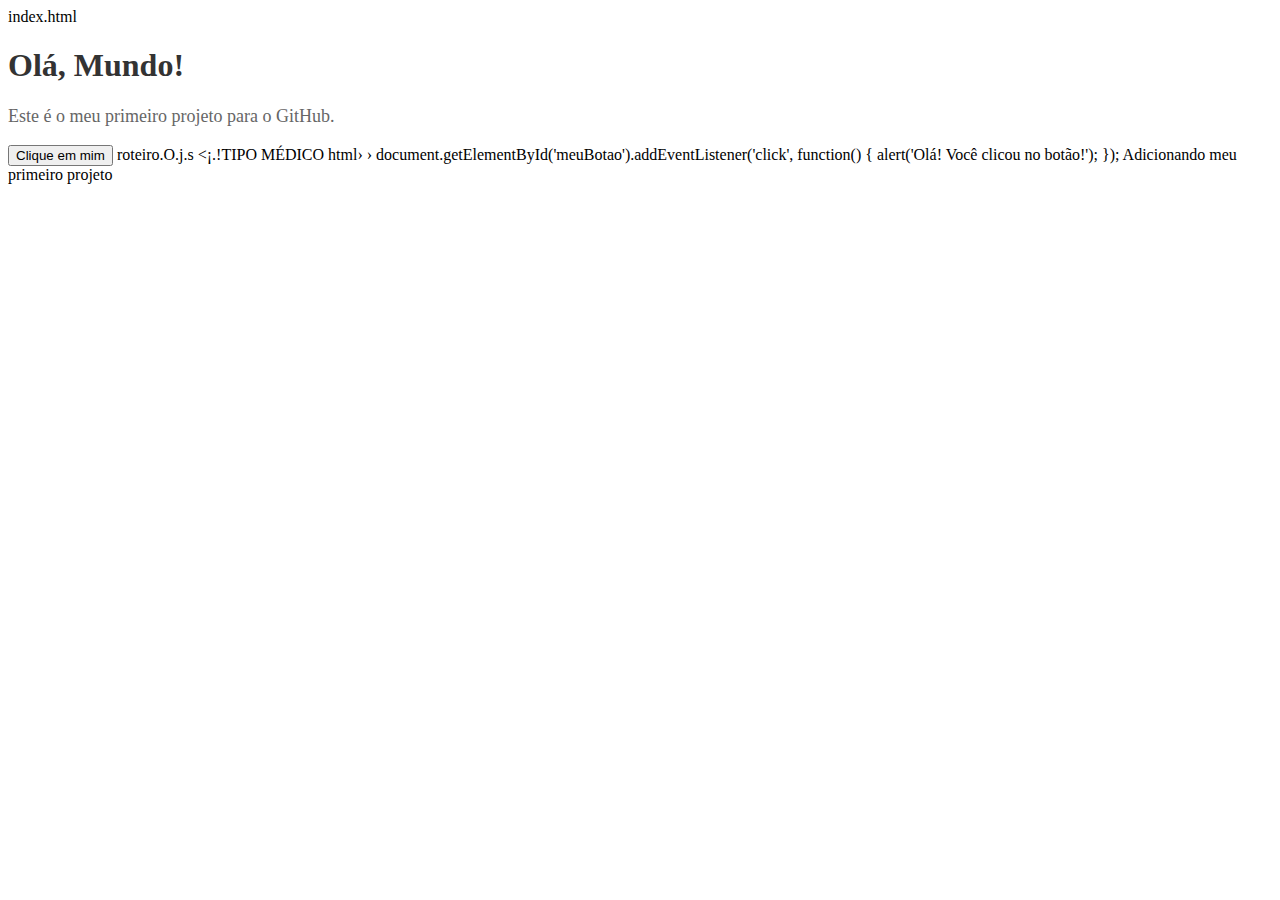
<file: index.html>
index.html

<!DOCTYPE html>
<html lang="pt-br">
<head>
    <meta charset="UTF-8">
    <meta name="viewport" content="width=device-width, initial-scale=1.0">
    <title>Meu Primeiro Portfólio</title>
    <link rel="stylesheet" href="style.css">

</head>
<body>
    <h1>Olá, Mundo!</h1>
<p>Este é o meu primeiro projeto para o GitHub.</p>
<button id="meuBotao">Clique em mim</button>
<script src="script.js"></script>
</body>
</html>

roteiro.O.j.s


<¡.!TIPO MÉDICO html› ›
<html lang="né"› ›
<cabeça de› ›
    <meta charset=O "UTF-8"› ›
    <meta nome (name)="viewport" (viewport) conteúdo="width=largura-do-dispositivo, initial-scale=1.0"› ›
    <título (título)› ›Documento</título (título)› ›
</cabeça de› ›
<corpo› ›
    
</corpo› ›
</html› ›document.getElementById ('meuBotao').addEventListener ('clique', function() {
    alerta((S)´Olá! Você clicou no botão!'(S)¡;
O});

script.js


<!DOCTYPE html>
<html lang="en">
<head>
    <meta charset="UTF-8">
    <meta name="viewport" content="width=device-width, initial-scale=1.0">
    <title>Document</title>
</head>
<body>
    
</body>
</html>document.getElementById('meuBotao').addEventListener('click', function() {
    alert('Olá! Você clicou no botão!');
});




Adicionando meu primeiro projeto
</file>
<file: style.css>
style.css

body {
    font-family: Arial, sans-serif;
    text-align: center;
    background-color: #f0f0f0;
    padding-top: 50px;
}

h1 {
    color: #333;
}

p {
    font-size: 18px;
    color: #666;
}
</file>
